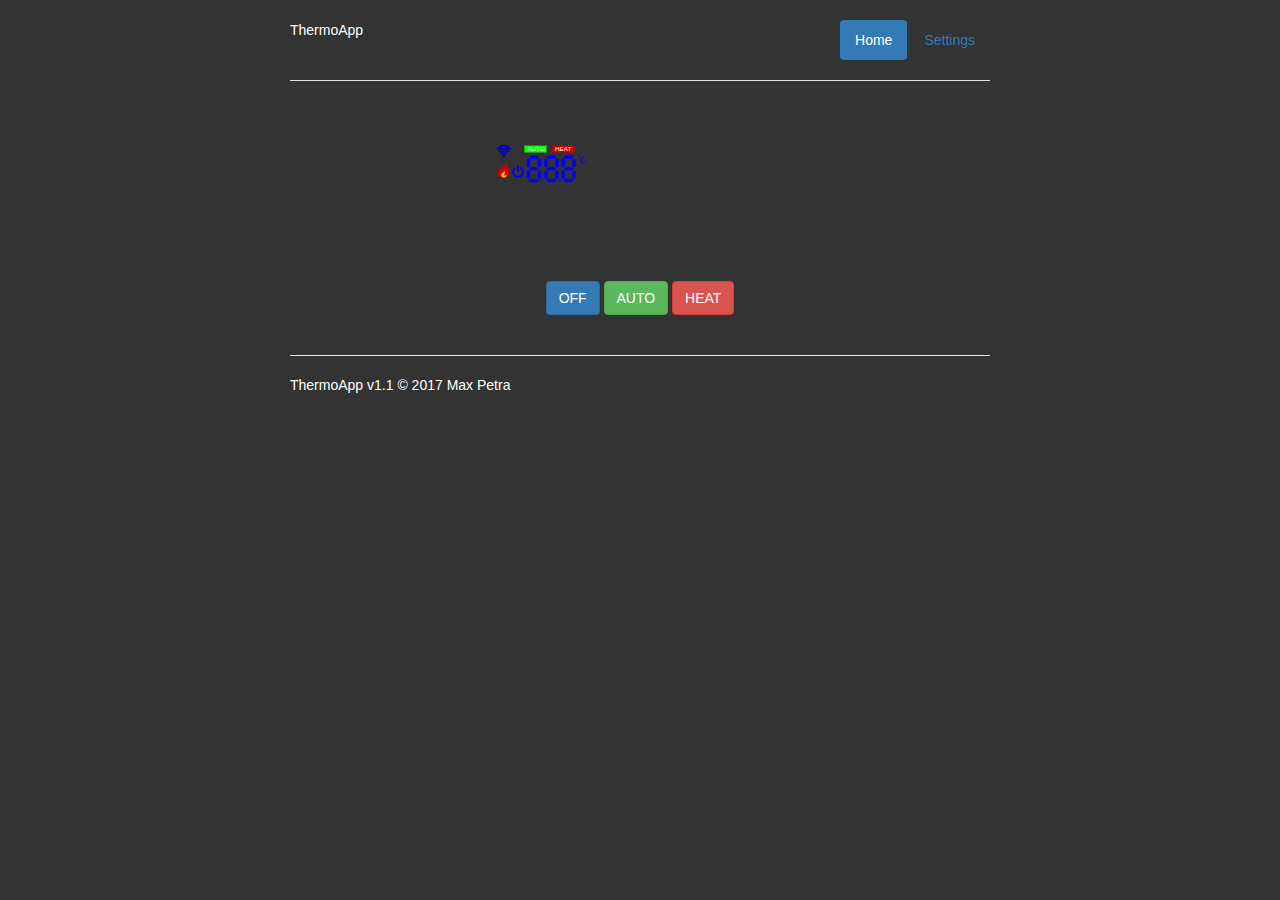
<file: WebApp/index.html>
<html>
<head>
 <title>WeThermo</title>
  <meta charset="utf-8">
  <meta http-equiv="X-UA-Compatible" content="IE=edge">
  <meta name="viewport" content="width=device-width, initial-scale=1">
  <!-- The above 3 meta tags *must* come first in the head; any other head content must come *after* these tags -->

  <!-- Bootstrap -->
  <link href="css/bootstrap.min.css" rel="stylesheet">
  
  <!-- Custom styles for this template -->
  <link href="css/jumbotron-narrow.css" rel="stylesheet">

  <!-- HTML5 shim and Respond.js for IE8 support of HTML5 elements and media queries -->
  <!-- WARNING: Respond.js doesn't work if you view the page via file:// -->
  <!--[if lt IE 9]>
    <script src="https://oss.maxcdn.com/html5shiv/3.7.3/html5shiv.min.js"></script>
    <script src="https://oss.maxcdn.com/respond/1.4.2/respond.min.js"></script>
  <![endif]-->

  <script src="js/jquery-3.1.1.min.js"></script>
  <script src="js/bootstrap.min.js"></script>
  <script type="text/javascript" src="js/main.js"></script>
</head>

<body onload="loadInfo()">    
    <div class="container">
      <div class="header clearfix">
        <nav>
          <ul class="nav nav-pills pull-right">
            <li role="presentation" class="active"><a href="index.html">Home</a></li>
            <li role="presentation"><a href="settings.html">Settings</a></li>
          </ul>
        </nav>
        <p>ThermoApp</p>
      </div>

      <!--  
      <div class="jumbotron">
        <h2>Jumbotron heading</h2>
      </div>
      -->

      <br>
      <div class="centered text-center">
        <img src="img/LCD.svg" />
      </div>
      
      <div class="centered text-center">
        <button type="button" class="btn btn-primary" onclick="callOff()">OFF</button>
	    <button type="button" class="btn btn-success" onclick="callAuto()">AUTO</button>
        <button type="button" class="btn btn-danger" onclick="callHeat()">HEAT</button>
      </div>
      
      <br>
      
      <div id="mydiv">
      </div>

      <br>

      <footer class="footer">
        <p>ThermoApp v1.1 &copy; 2017 Max Petra</p>
      </footer>
    </div>
</body>

</html>
</file>
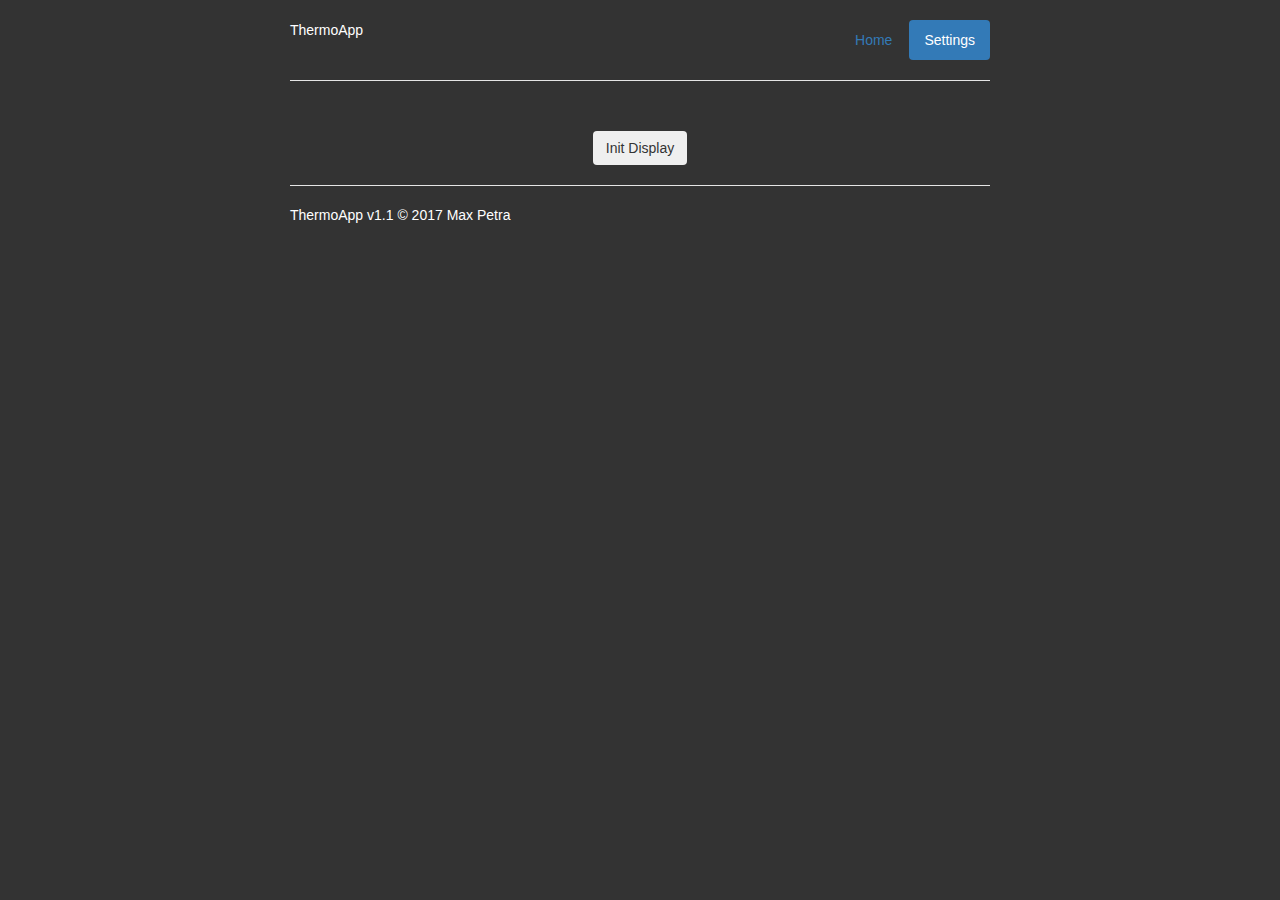
<file: WebApp/settings.html>
<html>
<head>
 <title>WeThermo</title>
  <meta charset="utf-8">
  <meta http-equiv="X-UA-Compatible" content="IE=edge">
  <meta name="viewport" content="width=device-width, initial-scale=1">
  <!-- The above 3 meta tags *must* come first in the head; any other head content must come *after* these tags -->

  <!-- Bootstrap -->
  <link href="css/bootstrap.min.css" rel="stylesheet">
  
  <!-- Custom styles for this template -->
  <link href="css/jumbotron-narrow.css" rel="stylesheet">

  <!-- HTML5 shim and Respond.js for IE8 support of HTML5 elements and media queries -->
  <!-- WARNING: Respond.js doesn't work if you view the page via file:// -->
  <!--[if lt IE 9]>
    <script src="https://oss.maxcdn.com/html5shiv/3.7.3/html5shiv.min.js"></script>
    <script src="https://oss.maxcdn.com/respond/1.4.2/respond.min.js"></script>
  <![endif]-->

  <script src="js/jquery-3.1.1.min.js"></script>
  <script src="js/bootstrap.min.js"></script>
  <script type="text/javascript" src="js/main.js"></script>
</head>

<body>    
    <div class="container">
      <div class="header clearfix">
        <nav>
          <ul class="nav nav-pills pull-right">
            <li role="presentation"><a href="index.html">Home</a></li>
            <li role="presentation" class="active"><a href="settings.html">Settings</a></li>
          </ul>
        </nav>
        <p>ThermoApp</p> 
     </div>

      <!--  
      <div class="jumbotron">
        <h2>Jumbotron heading</h2>
      </div>
      -->

      <br>

      <div class="centered text-center">
        <button type="button" class="btn btn-secondary" onclick="callDisplay()">Init Display</button>
      </div>

      <br>

      <footer class="footer">
        <p>ThermoApp v1.1 &copy; 2017 Max Petra</p>
      </footer>

    </div>
</body>

</html>
</file>
<file: WebApp/css/jumbotron-narrow.css>
/* Space out content a bit */
body {
  padding-top: 20px;
  padding-bottom: 20px;
  background:#333;
}

p {
    color: white;
}

li {
    color: white;
} 

/* Everything but the jumbotron gets side spacing for mobile first views */
.header,
.marketing,
.footer {
  padding-right: 15px;
  padding-left: 15px;
}

/* Custom page header */
.header {
  padding-bottom: 20px;
  border-bottom: 1px solid #e5e5e5;
}
/* Make the masthead heading the same height as the navigation */
.header h3 {
  margin-top: 0;
  margin-bottom: 0;
  line-height: 40px;
}

/* Custom page footer */
.footer {
  padding-top: 19px;
  color: #777;
  border-top: 1px solid #e5e5e5;
}

/* Customize container */
@media (min-width: 768px) {
  .container {
    max-width: 730px;
  }
}
.container-narrow > hr {
  margin: 30px 0;
}

/* Main marketing message and sign up button */
.jumbotron {
  text-align: center;
  border-bottom: 1px solid #e5e5e5;
}
.jumbotron .btn {
  padding: 14px 24px;
  font-size: 21px;
}

/* Supporting marketing content */
.marketing {
  margin: 40px 0;
}
.marketing p + h4 {
  margin-top: 28px;
}

/* Responsive: Portrait tablets and up */
@media screen and (min-width: 768px) {
  /* Remove the padding we set earlier */
  .header,
  .marketing,
  .footer {
    padding-right: 0;
    padding-left: 0;
  }
  /* Space out the masthead */
  .header {
    margin-bottom: 30px;
  }
  /* Remove the bottom border on the jumbotron for visual effect */
  .jumbotron {
    border-bottom: 0;
  }
}
</file>
